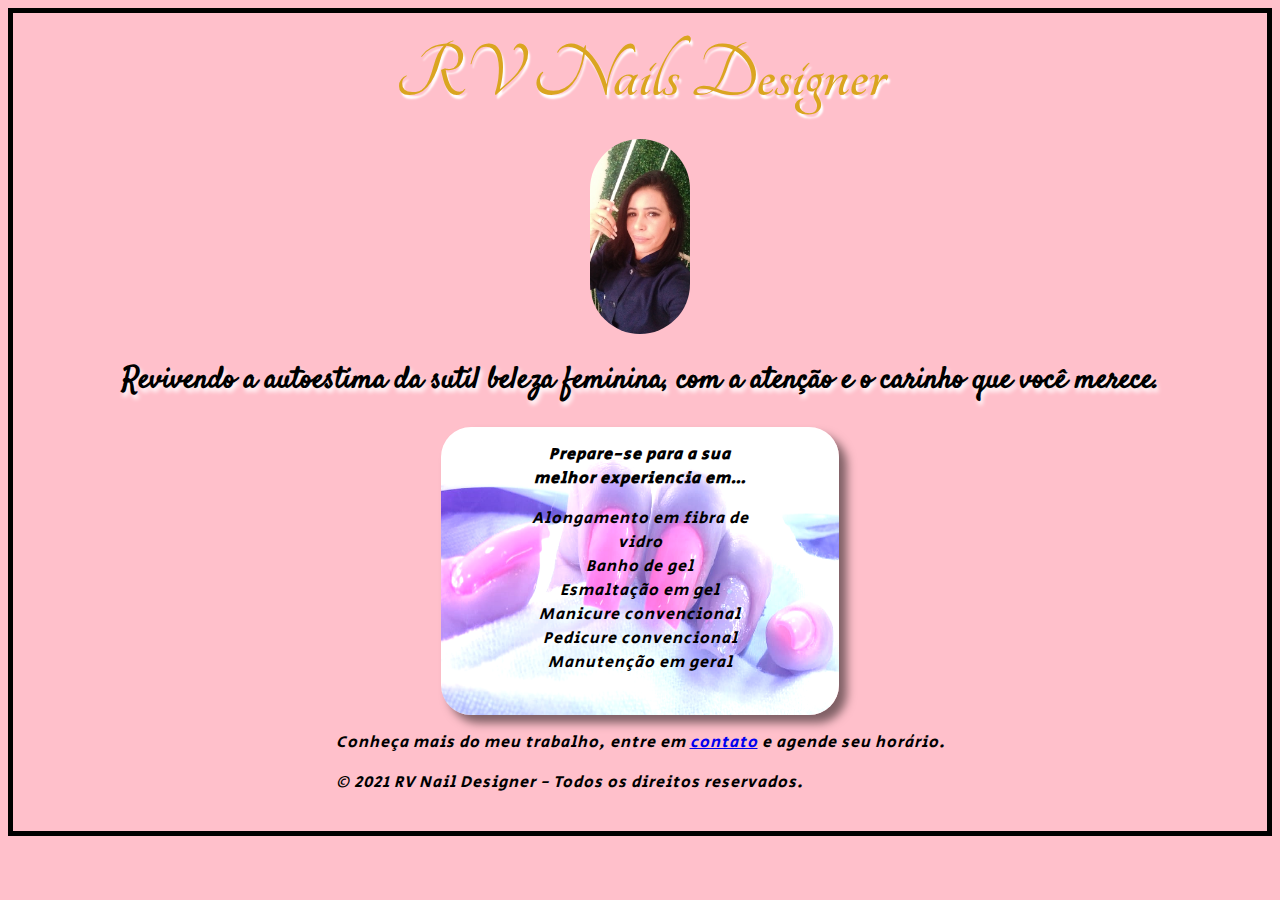
<file: index.html>
<!DOCTYPE html>
<html lang="pt-br">

    <head>
        <meta charset="UTF-8">
        <meta name="viewport" content="width=device-width, initial-scale=1.0">
        <title>RV Nails Designer</title>
        <link rel="stylesheet" href="estilos.css">
        <link rel="preconnect" href="https://fonts.googleapis.com">
        <link rel="preconnect" href="https://fonts.gstatic.com" crossorigin>
        <link href="https://fonts.googleapis.com/css2?family=Rubik&family=Secular+One&display=swap" rel="stylesheet">
        <link href="https://fonts.googleapis.com/css2?family=Lobster&family=Rubik&family=Secular+One&display=swap"
            rel="stylesheet">
        <link href="https://fonts.googleapis.com/css2?family=Satisfy&family=Tangerine:wght@700&display=swap"
            rel="stylesheet">
        <link
            href="https://fonts.googleapis.com/css2?family=Anton&family=Satisfy&family=Secular+One&family=Tangerine:wght@700&display=swap"
            rel="stylesheet">
        <link rel="shortcut icon" href="imagens/logo01.jpg" type="image/x-icon">
        <script type="module" src="custom.js"></script>
    </head>

    <body>
        <h1 class="titulo-nivel-1-do-perfil">RV Nails Designer</h1>
        <img class="imagem-da-enpreendedora" src="imagens/Rosilaine-Vieira-Designer.jpg"
            alt="Imagem da empreendedora Rosilaine Vieira.">
        <h2 class="paragrafo-lema">
            <strong>Revivendo a autoestima da sutil beleza feminina, com a atenção e o carinho que você merece.</strong>
        </h2>
        <div class="card-de-abilidades">
            <ul class="lista-de-abilidades">
                <p class="titulo-h2-do-card-de-abilidades">
                    <strong>Prepare-se para a sua melhor experiencia em…<strong>
                </p>
                <li>Alongamento em fibra de vidro</li>
                <li>Banho de gel</li>
                <li>Esmaltação em gel</li>
                <li>Manicure convencional</li>
                <li>Pedicure convencional</li>
                <li>Manutenção em geral</li>
            </ul>
        </div>
        <p>Conheça mais do meu trabalho, entre em
            <a class="paginacao" href="contato.html">contato</a> e agende seu horário.
        </p>
        <p>&copy; 2021 RV Nail Designer - Todos os direitos reservados.</p>
    </body>

</html>
</file>
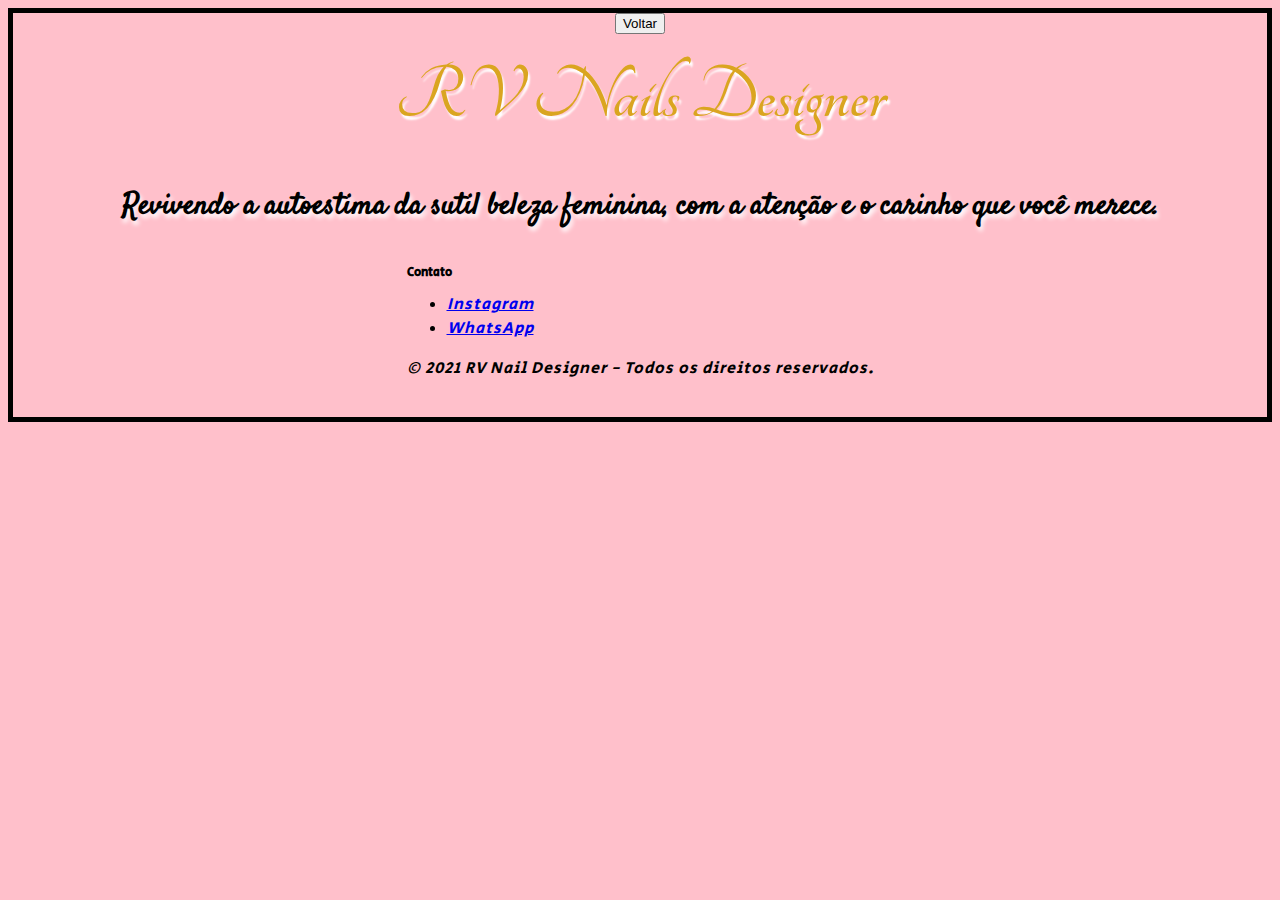
<file: contato.html>
<!DOCTYPE html>
<html lang="pt-br">

    <head>
        <meta charset="UTF-8">
        <meta name="viewport" content="width=device-width, initial-scale=1.0">
        <title>RV Nails Designer</title>
        <link rel="stylesheet" href="estilos.css">
        <link rel="preconnect" href="https://fonts.googleapis.com">
        <link rel="preconnect" href="https://fonts.gstatic.com" crossorigin>
        <link href="https://fonts.googleapis.com/css2?family=Rubik&family=Secular+One&display=swap" rel="stylesheet">
        <link href="https://fonts.googleapis.com/css2?family=Lobster&family=Rubik&family=Secular+One&display=swap"
            rel="stylesheet">
        <link href="https://fonts.googleapis.com/css2?family=Satisfy&family=Tangerine:wght@700&display=swap"
            rel="stylesheet">
        <link
            href="https://fonts.googleapis.com/css2?family=Anton&family=Satisfy&family=Secular+One&family=Tangerine:wght@700&display=swap"
            rel="stylesheet">
        <link rel="shortcut icon" href="imagens/logo01.jpg" type="image/x-icon">
        <script type="module" src="custom.js"></script>
    </head>
    
    <body>
        <!-- Header -->
        <a href="index.html">
            <button>Voltar</button></a>
        <h1 class="titulo-nivel-1-do-perfil">RV Nails Designer</h1>
        <h2 class="paragrafo-lema">
            <strong>Revivendo a autoestima da sutil beleza feminina, com a atenção e o carinho que você merece.</strong>
        </h2>

        <!-- Footer -->
        <footer class="footer">
            <div class="container">
                <h3>Contato</h3>
                <ul class="social-icons">
                    <li>
                        <a href="https://instagram.com/rosilainevieiranails?utm_source=qr&igshid=MzNlNGNkZWQ4Mg=="
                            target="_blank"><i class="fa fa-instagram">Instagram</i></a>
                    </li>
                    <li>
                        <a href="https://api.whatsapp.com/send?phone=5548988016441" target="_blank"><i
                                class="fa fa-whatsapp">WhatsApp</i></a>
                    </li>
                </ul>
            </div>
            
            <p>&copy; 2021 RV Nail Designer - Todos os direitos reservados.</p>
        </footer>
    </body>

</html>
</file>
<file: estilos.css>
html {
    font-size: 10px;
    font-family: 'Rubik', sans-serif;
    font-family: 'Secular One', sans-serif;
}

.titulo-nivel-1-do-perfil {
    font-family: 'Tangerine', cursive;
    font-size: 80px;
    text-align: center;
    margin: 0;
    padding: 20px 0%;
    color: goldenrod;
    text-shadow: 2px 4px 2px white;
}

.paragrafo-lema{
    font-family: 'Satisfy', cursive;
    font-size: 30px;
    text-shadow: 2px 4px 4px white;
}

p,
li {
    font-size: 16px;
    line-height: 1.5;
    letter-spacing: 1px;
    font-weight: normal;
    font-style: italic;
}

.imagem-da-enpreendedora{
    width: 100px;
    border-radius: 100px;
    display: block;
    margin: 0 auto;
    transition: all .2s ease-in-out;
    cursor: pointer;
}

.imagem-da-enpreendedora:hover{
    transform: scale(1.1);
}

.card-de-abilidades{
    background-image: url(/imagens/fundo-do-card.png);
    background-position: center center;
    background-size: 100% 100%;
    text-align: center;
    text-size-adjust: 10%;
    margin: 0 auto;
    box-shadow: 8px 8px 10px rgba(0,0,0,.5);
    border-radius: 30px;
}

.lista-de-abilidades{
    list-style-type: none;
    margin: 0;
    padding: 0% 20% 10%;
}

body {
    box-shadow: inset;
    width: 0 auto;
    margin: 10;
    background-color: pink;
    padding: 0 20px 20px 20px;
    border: 5px solid black;
    display: grid;
    place-items: center;
}
</file>
